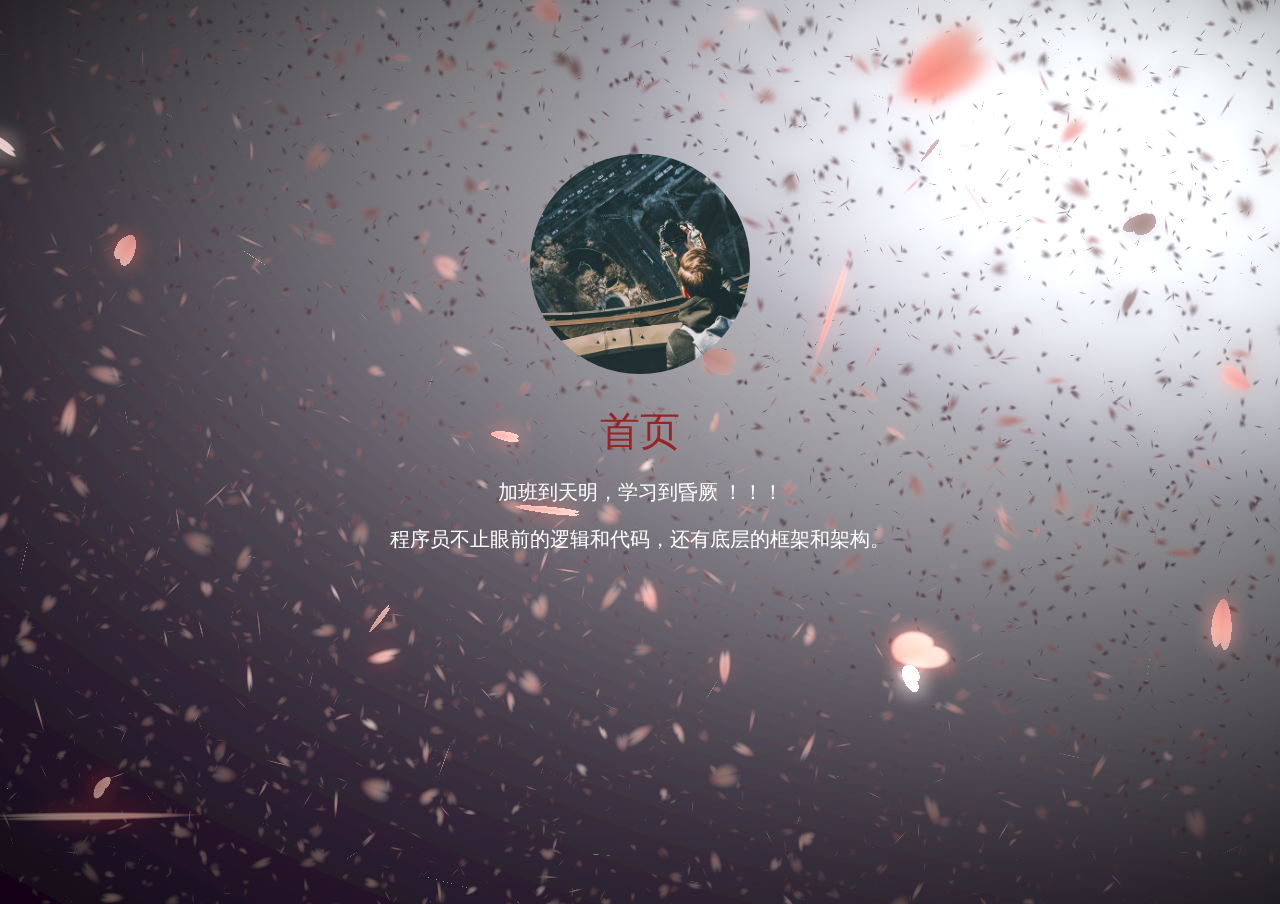
<file: main.html>
<!DOCTYPE html>
<html lang="en">
<head>
    <meta charset="UTF-8">
    <meta name="viewport" content="width=device-width, initial-scale=1.0">
    <meta http-equiv="X-UA-Compatible" content="ie=edge">
    <title>LAR 的个人博客网站</title>
    <meta name="keywords" content="LAR">
    <meta name="description" content="加班到天明，学习到昏厥 ！！！
微信公众号：LAR
分享 WEB 全栈开发等相关的技术文章，热点资源，全栈程序员的成长之路。">
    <style lang="css">
        body {
            padding:0;
            margin:0;
            overflow:hidden;
        }
        canvas {
            padding:0;
            margin:0;
        }
        div.content {
            width: 100%;
            height: 100%;
            position:fixed;
            left:0;
            top:0;
            right: 0;
            bottom: 0;
            font-size: 20px;
            text-align: center;
            color: white;
            padding-top: 12%;
        }
        .user img{
            width: 220px;
            border-radius: 50%;
            animation:mylogo 3s;
            -moz-animation:mylogo 3s; /* Firefox */
            -webkit-animation:mylogo 3s; /* Safari and Chrome */
            -o-animation:mylogo 3s; /* Opera */
        }
        .content-body{
            margin-top: 20px;
        }
        .logion{
            margin: 20px;
        }
        .link{
            color: rgb(155, 35, 35);
            text-decoration: none;
            margin-bottom: 30px;
            font-size: 40px;
        }
        .link:hover{
            color: rgb(231, 17, 17);
        }
        
        @keyframes mylogo
        {
            from {
                width:50px;
            }
            to {
                width: 220px;
            }
        }

        @-moz-keyframes mylogo /* Firefox */
        {
            from {
                width:50px;
            }
            to {
                width: 220px;
            }
        }

        @-webkit-keyframes mylogo /* Safari and Chrome */
        {
            from {
                width:50px;
            }
            to {
                width: 220px;
            }
        }

        @-o-keyframes mylogo /* Opera */
        {
            from {
                width:50px;
            }
            to {
                width: 220px;
            }
        }
    </style>
</head>
<body>
    <canvas id="sakura"></canvas>
    <div class="content">
        <div class="user">
            <a class="link" href="http://47.93.185.193"><img src="img/userLogo.jpeg"></a>
        </div>
        <div class="content-body">
            <a class="link" href="http://47.93.185.193"> 首页 </a>
            <div class="logion"> 加班到天明，学习到昏厥 ！！！ </div>
            <div class="introduce"> 程序员不止眼前的逻辑和代码，还有底层的框架和架构。 </div>
        </div>
    </div>
        
<!-- sakura shader -->
<script id="sakura_point_vsh" type="x-shader/x_vertex">
    uniform mat4 uProjection;
    uniform mat4 uModelview;
    uniform vec3 uResolution;
    uniform vec3 uOffset;
    uniform vec3 uDOF;  //x:focus distance, y:focus radius, z:max radius
    uniform vec3 uFade; //x:start distance, y:half distance, z:near fade start

    attribute vec3 aPosition;
    attribute vec3 aEuler;
    attribute vec2 aMisc; //x:size, y:fade

    varying vec3 pposition;
    varying float psize;
    varying float palpha;
    varying float pdist;

    //varying mat3 rotMat;
    varying vec3 normX;
    varying vec3 normY;
    varying vec3 normZ;
    varying vec3 normal;

    varying float diffuse;
    varying float specular;
    varying float rstop;
    varying float distancefade;

    void main(void) {
        // Projection is based on vertical angle
        vec4 pos = uModelview * vec4(aPosition + uOffset, 1.0);
        gl_Position = uProjection * pos;
        gl_PointSize = aMisc.x * uProjection[1][1] / -pos.z * uResolution.y * 0.5;
        
        pposition = pos.xyz;
        psize = aMisc.x;
        pdist = length(pos.xyz);
        palpha = smoothstep(0.0, 1.0, (pdist - 0.1) / uFade.z);
        
        vec3 elrsn = sin(aEuler);
        vec3 elrcs = cos(aEuler);
        mat3 rotx = mat3(
            1.0, 0.0, 0.0,
            0.0, elrcs.x, elrsn.x,
            0.0, -elrsn.x, elrcs.x
        );
        mat3 roty = mat3(
            elrcs.y, 0.0, -elrsn.y,
            0.0, 1.0, 0.0,
            elrsn.y, 0.0, elrcs.y
        );
        mat3 rotz = mat3(
            elrcs.z, elrsn.z, 0.0, 
            -elrsn.z, elrcs.z, 0.0,
            0.0, 0.0, 1.0
        );
        mat3 rotmat = rotx * roty * rotz;
        normal = rotmat[2];
        
        mat3 trrotm = mat3(
            rotmat[0][0], rotmat[1][0], rotmat[2][0],
            rotmat[0][1], rotmat[1][1], rotmat[2][1],
            rotmat[0][2], rotmat[1][2], rotmat[2][2]
        );
        normX = trrotm[0];
        normY = trrotm[1];
        normZ = trrotm[2];
        
        const vec3 lit = vec3(0.6917144638660746, 0.6917144638660746, -0.20751433915982237);
        
        float tmpdfs = dot(lit, normal);
        if(tmpdfs < 0.0) {
            normal = -normal;
            tmpdfs = dot(lit, normal);
        }
        diffuse = 0.4 + tmpdfs;
        
        vec3 eyev = normalize(-pos.xyz);
        if(dot(eyev, normal) > 0.0) {
            vec3 hv = normalize(eyev + lit);
            specular = pow(max(dot(hv, normal), 0.0), 20.0);
        }
        else {
            specular = 0.0;
        }
        
        rstop = clamp((abs(pdist - uDOF.x) - uDOF.y) / uDOF.z, 0.0, 1.0);
        rstop = pow(rstop, 0.5);
        //-0.69315 = ln(0.5)
        distancefade = min(1.0, exp((uFade.x - pdist) * 0.69315 / uFade.y));
    }
</script>
<script id="sakura_point_fsh" type="x-shader/x_fragment">
    #ifdef GL_ES
    //precision mediump float;
    precision highp float;
    #endif

    uniform vec3 uDOF;  //x:focus distance, y:focus radius, z:max radius
    uniform vec3 uFade; //x:start distance, y:half distance, z:near fade start

    const vec3 fadeCol = vec3(0.08, 0.03, 0.06);

    varying vec3 pposition;
    varying float psize;
    varying float palpha;
    varying float pdist;

    //varying mat3 rotMat;
    varying vec3 normX;
    varying vec3 normY;
    varying vec3 normZ;
    varying vec3 normal;

    varying float diffuse;
    varying float specular;
    varying float rstop;
    varying float distancefade;

    float ellipse(vec2 p, vec2 o, vec2 r) {
        vec2 lp = (p - o) / r;
        return length(lp) - 1.0;
    }

    void main(void) {
        vec3 p = vec3(gl_PointCoord - vec2(0.5, 0.5), 0.0) * 2.0;
        vec3 d = vec3(0.0, 0.0, -1.0);
        float nd = normZ.z; //dot(-normZ, d);
        if(abs(nd) < 0.0001) discard;
        
        float np = dot(normZ, p);
        vec3 tp = p + d * np / nd;
        vec2 coord = vec2(dot(normX, tp), dot(normY, tp));
        
        //angle = 15 degree
        const float flwrsn = 0.258819045102521;
        const float flwrcs = 0.965925826289068;
        mat2 flwrm = mat2(flwrcs, -flwrsn, flwrsn, flwrcs);
        vec2 flwrp = vec2(abs(coord.x), coord.y) * flwrm;
        
        float r;
        if(flwrp.x < 0.0) {
            r = ellipse(flwrp, vec2(0.065, 0.024) * 0.5, vec2(0.36, 0.96) * 0.5);
        }
        else {
            r = ellipse(flwrp, vec2(0.065, 0.024) * 0.5, vec2(0.58, 0.96) * 0.5);
        }
        
        if(r > rstop) discard;
        
        vec3 col = mix(vec3(1.0, 0.8, 0.75), vec3(1.0, 0.9, 0.87), r);
        float grady = mix(0.0, 1.0, pow(coord.y * 0.5 + 0.5, 0.35));
        col *= vec3(1.0, grady, grady);
        col *= mix(0.8, 1.0, pow(abs(coord.x), 0.3));
        col = col * diffuse + specular;
        
        col = mix(fadeCol, col, distancefade);
        
        float alpha = (rstop > 0.001)? (0.5 - r / (rstop * 2.0)) : 1.0;
        alpha = smoothstep(0.0, 1.0, alpha) * palpha;
        
        gl_FragColor = vec4(col * 0.5, alpha);
    }
</script>
<!-- effects -->
<script id="fx_common_vsh" type="x-shader/x_vertex">
    uniform vec3 uResolution;
    attribute vec2 aPosition;

    varying vec2 texCoord;
    varying vec2 screenCoord;

    void main(void) {
        gl_Position = vec4(aPosition, 0.0, 1.0);
        texCoord = aPosition.xy * 0.5 + vec2(0.5, 0.5);
        screenCoord = aPosition.xy * vec2(uResolution.z, 1.0);
    }
</script>
<script id="bg_fsh" type="x-shader/x_fragment">
    #ifdef GL_ES
    //precision mediump float;
    precision highp float;
    #endif

    uniform vec2 uTimes;

    varying vec2 texCoord;
    varying vec2 screenCoord;

    void main(void) {
        vec3 col;
        float c;
        vec2 tmpv = texCoord * vec2(0.8, 1.0) - vec2(0.95, 1.0);
        c = exp(-pow(length(tmpv) * 1.8, 2.0));
        col = mix(vec3(0.02, 0.0, 0.03), vec3(0.96, 0.98, 1.0) * 1.5, c);
        gl_FragColor = vec4(col * 0.5, 1.0);
    }
</script>
<script id="fx_brightbuf_fsh" type="x-shader/x_fragment">
    #ifdef GL_ES
    //precision mediump float;
    precision highp float;
    #endif
    uniform sampler2D uSrc;
    uniform vec2 uDelta;

    varying vec2 texCoord;
    varying vec2 screenCoord;

    void main(void) {
        vec4 col = texture2D(uSrc, texCoord);
        gl_FragColor = vec4(col.rgb * 2.0 - vec3(0.5), 1.0);
    }
</script>
<script id="fx_dirblur_r4_fsh" type="x-shader/x_fragment">
    #ifdef GL_ES
    //precision mediump float;
    precision highp float;
    #endif
    uniform sampler2D uSrc;
    uniform vec2 uDelta;
    uniform vec4 uBlurDir; //dir(x, y), stride(z, w)

    varying vec2 texCoord;
    varying vec2 screenCoord;

    void main(void) {
        vec4 col = texture2D(uSrc, texCoord);
        col = col + texture2D(uSrc, texCoord + uBlurDir.xy * uDelta);
        col = col + texture2D(uSrc, texCoord - uBlurDir.xy * uDelta);
        col = col + texture2D(uSrc, texCoord + (uBlurDir.xy + uBlurDir.zw) * uDelta);
        col = col + texture2D(uSrc, texCoord - (uBlurDir.xy + uBlurDir.zw) * uDelta);
        gl_FragColor = col / 5.0;
    }
</script>
<!-- effect fragment shader template -->
<script id="fx_common_fsh" type="x-shader/x_fragment">
    #ifdef GL_ES
    //precision mediump float;
    precision highp float;
    #endif
    uniform sampler2D uSrc;
    uniform vec2 uDelta;

    varying vec2 texCoord;
    varying vec2 screenCoord;

    void main(void) {
        gl_FragColor = texture2D(uSrc, texCoord);
    }
</script>
<!-- post processing -->
<script id="pp_final_vsh" type="x-shader/x_vertex">
    uniform vec3 uResolution;
    attribute vec2 aPosition;
    varying vec2 texCoord;
    varying vec2 screenCoord;
    void main(void) {
        gl_Position = vec4(aPosition, 0.0, 1.0);
        texCoord = aPosition.xy * 0.5 + vec2(0.5, 0.5);
        screenCoord = aPosition.xy * vec2(uResolution.z, 1.0);
    }
</script>
<script id="pp_final_fsh" type="x-shader/x_fragment">
    #ifdef GL_ES
    //precision mediump float;
    precision highp float;
    #endif
    uniform sampler2D uSrc;
    uniform sampler2D uBloom;
    uniform vec2 uDelta;
    varying vec2 texCoord;
    varying vec2 screenCoord;
    void main(void) {
        vec4 srccol = texture2D(uSrc, texCoord) * 2.0;
        vec4 bloomcol = texture2D(uBloom, texCoord);
        vec4 col;
        col = srccol + bloomcol * (vec4(1.0) + srccol);
        col *= smoothstep(1.0, 0.0, pow(length((texCoord - vec2(0.5)) * 2.0), 1.2) * 0.5);
        col = pow(col, vec4(0.45454545454545)); //(1.0 / 2.2)
        
        gl_FragColor = vec4(col.rgb, 1.0);
        gl_FragColor.a = 1.0;
    }
</script>
<script>
        // Utilities
    var Vector3 = {};
    var Matrix44 = {};
    Vector3.create = function(x, y, z) {
        return {'x':x, 'y':y, 'z':z};
    };
    Vector3.dot = function (v0, v1) {
        return v0.x * v1.x + v0.y * v1.y + v0.z * v1.z;
    };
    Vector3.cross = function (v, v0, v1) {
        v.x = v0.y * v1.z - v0.z * v1.y;
        v.y = v0.z * v1.x - v0.x * v1.z;
        v.z = v0.x * v1.y - v0.y * v1.x;
    };
    Vector3.normalize = function (v) {
        var l = v.x * v.x + v.y * v.y + v.z * v.z;
        if(l > 0.00001) {
            l = 1.0 / Math.sqrt(l);
            v.x *= l;
            v.y *= l;
            v.z *= l;
        }
    };
    Vector3.arrayForm = function(v) {
        if(v.array) {
            v.array[0] = v.x;
            v.array[1] = v.y;
            v.array[2] = v.z;
        }
        else {
            v.array = new Float32Array([v.x, v.y, v.z]);
        }
        return v.array;
    };
    Matrix44.createIdentity = function () {
        return new Float32Array([1.0, 0.0, 0.0, 0.0, 0.0, 1.0, 0.0, 0.0, 0.0, 0.0, 1.0, 0.0, 0.0, 0.0, 0.0, 1.0]);
    };
    Matrix44.loadProjection = function (m, aspect, vdeg, near, far) {
        var h = near * Math.tan(vdeg * Math.PI / 180.0 * 0.5) * 2.0;
        var w = h * aspect;
        
        m[0] = 2.0 * near / w;
        m[1] = 0.0;
        m[2] = 0.0;
        m[3] = 0.0;
        
        m[4] = 0.0;
        m[5] = 2.0 * near / h;
        m[6] = 0.0;
        m[7] = 0.0;
        
        m[8] = 0.0;
        m[9] = 0.0;
        m[10] = -(far + near) / (far - near);
        m[11] = -1.0;
        
        m[12] = 0.0;
        m[13] = 0.0;
        m[14] = -2.0 * far * near / (far - near);
        m[15] = 0.0;
    };
    Matrix44.loadLookAt = function (m, vpos, vlook, vup) {
        var frontv = Vector3.create(vpos.x - vlook.x, vpos.y - vlook.y, vpos.z - vlook.z);
        Vector3.normalize(frontv);
        var sidev = Vector3.create(1.0, 0.0, 0.0);
        Vector3.cross(sidev, vup, frontv);
        Vector3.normalize(sidev);
        var topv = Vector3.create(1.0, 0.0, 0.0);
        Vector3.cross(topv, frontv, sidev);
        Vector3.normalize(topv);
        
        m[0] = sidev.x;
        m[1] = topv.x;
        m[2] = frontv.x;
        m[3] = 0.0;
        
        m[4] = sidev.y;
        m[5] = topv.y;
        m[6] = frontv.y;
        m[7] = 0.0;
        
        m[8] = sidev.z;
        m[9] = topv.z;
        m[10] = frontv.z;
        m[11] = 0.0;
        
        m[12] = -(vpos.x * m[0] + vpos.y * m[4] + vpos.z * m[8]);
        m[13] = -(vpos.x * m[1] + vpos.y * m[5] + vpos.z * m[9]);
        m[14] = -(vpos.x * m[2] + vpos.y * m[6] + vpos.z * m[10]);
        m[15] = 1.0;
    };

    //
    var timeInfo = {
        'start':0, 'prev':0, // Date
        'delta':0, 'elapsed':0 // Number(sec)
    };

    //
    var gl;
    var renderSpec = {
        'width':0,
        'height':0,
        'aspect':1,
        'array':new Float32Array(3),
        'halfWidth':0,
        'halfHeight':0,
        'halfArray':new Float32Array(3)
        // and some render targets. see setViewport()
    };
    renderSpec.setSize = function(w, h) {
        renderSpec.width = w;
        renderSpec.height = h;
        renderSpec.aspect = renderSpec.width / renderSpec.height;
        renderSpec.array[0] = renderSpec.width;
        renderSpec.array[1] = renderSpec.height;
        renderSpec.array[2] = renderSpec.aspect;
        
        renderSpec.halfWidth = Math.floor(w / 2);
        renderSpec.halfHeight = Math.floor(h / 2);
        renderSpec.halfArray[0] = renderSpec.halfWidth;
        renderSpec.halfArray[1] = renderSpec.halfHeight;
        renderSpec.halfArray[2] = renderSpec.halfWidth / renderSpec.halfHeight;
    };

    function deleteRenderTarget(rt) {
        gl.deleteFramebuffer(rt.frameBuffer);
        gl.deleteRenderbuffer(rt.renderBuffer);
        gl.deleteTexture(rt.texture);
    }

    function createRenderTarget(w, h) {
        var ret = {
            'width':w,
            'height':h,
            'sizeArray':new Float32Array([w, h, w / h]),
            'dtxArray':new Float32Array([1.0 / w, 1.0 / h])
        };
        ret.frameBuffer = gl.createFramebuffer();
        ret.renderBuffer = gl.createRenderbuffer();
        ret.texture = gl.createTexture();
        
        gl.bindTexture(gl.TEXTURE_2D, ret.texture);
        gl.texImage2D(gl.TEXTURE_2D, 0, gl.RGBA, w, h, 0, gl.RGBA, gl.UNSIGNED_BYTE, null);
        gl.texParameteri(gl.TEXTURE_2D, gl.TEXTURE_WRAP_S, gl.CLAMP_TO_EDGE);
        gl.texParameteri(gl.TEXTURE_2D, gl.TEXTURE_WRAP_T, gl.CLAMP_TO_EDGE);
        gl.texParameteri(gl.TEXTURE_2D, gl.TEXTURE_MAG_FILTER, gl.LINEAR);
        gl.texParameteri(gl.TEXTURE_2D, gl.TEXTURE_MIN_FILTER, gl.LINEAR);
        
        gl.bindFramebuffer(gl.FRAMEBUFFER, ret.frameBuffer);
        gl.framebufferTexture2D(gl.FRAMEBUFFER, gl.COLOR_ATTACHMENT0, gl.TEXTURE_2D, ret.texture, 0);
        
        gl.bindRenderbuffer(gl.RENDERBUFFER, ret.renderBuffer);
        gl.renderbufferStorage(gl.RENDERBUFFER, gl.DEPTH_COMPONENT16, w, h);
        gl.framebufferRenderbuffer(gl.FRAMEBUFFER, gl.DEPTH_ATTACHMENT, gl.RENDERBUFFER, ret.renderBuffer);
        
        gl.bindTexture(gl.TEXTURE_2D, null);
        gl.bindRenderbuffer(gl.RENDERBUFFER, null);
        gl.bindFramebuffer(gl.FRAMEBUFFER, null);
        
        return ret;
    }

    function compileShader(shtype, shsrc) {
    	var retsh = gl.createShader(shtype);
    	
    	gl.shaderSource(retsh, shsrc);
    	gl.compileShader(retsh);
    	
    	if(!gl.getShaderParameter(retsh, gl.COMPILE_STATUS)) {
    		var errlog = gl.getShaderInfoLog(retsh);
    		gl.deleteShader(retsh);
    		console.error(errlog);
    		return null;
    	}
    	return retsh;
    }

    function createShader(vtxsrc, frgsrc, uniformlist, attrlist) {
        var vsh = compileShader(gl.VERTEX_SHADER, vtxsrc);
        var fsh = compileShader(gl.FRAGMENT_SHADER, frgsrc);
        
        if(vsh == null || fsh == null) {
            return null;
        }
        
        var prog = gl.createProgram();
        gl.attachShader(prog, vsh);
        gl.attachShader(prog, fsh);
        
        gl.deleteShader(vsh);
        gl.deleteShader(fsh);
        
        gl.linkProgram(prog);
        if (!gl.getProgramParameter(prog, gl.LINK_STATUS)) {
            var errlog = gl.getProgramInfoLog(prog);
            console.error(errlog);
            return null;
        }
        
        if(uniformlist) {
            prog.uniforms = {};
            for(var i = 0; i < uniformlist.length; i++) {
                prog.uniforms[uniformlist[i]] = gl.getUniformLocation(prog, uniformlist[i]);
            }
        }
        
        if(attrlist) {
            prog.attributes = {};
            for(var i = 0; i < attrlist.length; i++) {
                var attr = attrlist[i];
                prog.attributes[attr] = gl.getAttribLocation(prog, attr);
            }
        }
        
        return prog;
    }

    function useShader(prog) {
        gl.useProgram(prog);
        for(var attr in prog.attributes) {
            gl.enableVertexAttribArray(prog.attributes[attr]);;
        }
    }

    function unuseShader(prog) {
        for(var attr in prog.attributes) {
            gl.disableVertexAttribArray(prog.attributes[attr]);;
        }
        gl.useProgram(null);
    }

    /////
    var projection = {
        'angle':60,
        'nearfar':new Float32Array([0.1, 100.0]),
        'matrix':Matrix44.createIdentity()
    };
    var camera = {
        'position':Vector3.create(0, 0, 100),
        'lookat':Vector3.create(0, 0, 0),
        'up':Vector3.create(0, 1, 0),
        'dof':Vector3.create(10.0, 4.0, 8.0),
        'matrix':Matrix44.createIdentity()
    };

    var pointFlower = {};
    var meshFlower = {};
    var sceneStandBy = false;

    var BlossomParticle = function () {
        this.velocity = new Array(3);
        this.rotation = new Array(3);
        this.position = new Array(3);
        this.euler = new Array(3);
        this.size = 1.0;
        this.alpha = 1.0;
        this.zkey = 0.0;
    };

    BlossomParticle.prototype.setVelocity = function (vx, vy, vz) {
        this.velocity[0] = vx;
        this.velocity[1] = vy;
        this.velocity[2] = vz;
    };

    BlossomParticle.prototype.setRotation = function (rx, ry, rz) {
        this.rotation[0] = rx;
        this.rotation[1] = ry;
        this.rotation[2] = rz;
    };

    BlossomParticle.prototype.setPosition = function (nx, ny, nz) {
        this.position[0] = nx;
        this.position[1] = ny;
        this.position[2] = nz;
    };

    BlossomParticle.prototype.setEulerAngles = function (rx, ry, rz) {
        this.euler[0] = rx;
        this.euler[1] = ry;
        this.euler[2] = rz;
    };

    BlossomParticle.prototype.setSize = function (s) {
        this.size = s;
    };

    BlossomParticle.prototype.update = function (dt, et) {
        this.position[0] += this.velocity[0] * dt;
        this.position[1] += this.velocity[1] * dt;
        this.position[2] += this.velocity[2] * dt;
        
        this.euler[0] += this.rotation[0] * dt;
        this.euler[1] += this.rotation[1] * dt;
        this.euler[2] += this.rotation[2] * dt;
    };

    function createPointFlowers() {
        // get point sizes
        var prm = gl.getParameter(gl.ALIASED_POINT_SIZE_RANGE);
        renderSpec.pointSize = {'min':prm[0], 'max':prm[1]};
        
        var vtxsrc = document.getElementById("sakura_point_vsh").textContent;
        var frgsrc = document.getElementById("sakura_point_fsh").textContent;
        
        pointFlower.program = createShader(
            vtxsrc, frgsrc,
            ['uProjection', 'uModelview', 'uResolution', 'uOffset', 'uDOF', 'uFade'],
            ['aPosition', 'aEuler', 'aMisc']
        );
        
        useShader(pointFlower.program);
        pointFlower.offset = new Float32Array([0.0, 0.0, 0.0]);
        pointFlower.fader = Vector3.create(0.0, 10.0, 0.0);
        
        // paramerters: velocity[3], rotate[3]
        pointFlower.numFlowers = 1600;
        pointFlower.particles = new Array(pointFlower.numFlowers);
        // vertex attributes {position[3], euler_xyz[3], size[1]}
        pointFlower.dataArray = new Float32Array(pointFlower.numFlowers * (3 + 3 + 2));
        pointFlower.positionArrayOffset = 0;
        pointFlower.eulerArrayOffset = pointFlower.numFlowers * 3;
        pointFlower.miscArrayOffset = pointFlower.numFlowers * 6;
        
        pointFlower.buffer = gl.createBuffer();
        gl.bindBuffer(gl.ARRAY_BUFFER, pointFlower.buffer);
        gl.bufferData(gl.ARRAY_BUFFER, pointFlower.dataArray, gl.DYNAMIC_DRAW);
        gl.bindBuffer(gl.ARRAY_BUFFER, null);
        
        unuseShader(pointFlower.program);
        
        for(var i = 0; i < pointFlower.numFlowers; i++) {
            pointFlower.particles[i] = new BlossomParticle();
        }
    }

    function initPointFlowers() {
        //area
        pointFlower.area = Vector3.create(20.0, 20.0, 20.0);
        pointFlower.area.x = pointFlower.area.y * renderSpec.aspect;
        
        pointFlower.fader.x = 10.0; //env fade start
        pointFlower.fader.y = pointFlower.area.z; //env fade half
        pointFlower.fader.z = 0.1;  //near fade start
        
        //particles
        var PI2 = Math.PI * 2.0;
        var tmpv3 = Vector3.create(0, 0, 0);
        var tmpv = 0;
        var symmetryrand = function() {return (Math.random() * 2.0 - 1.0);};
        for(var i = 0; i < pointFlower.numFlowers; i++) {
            var tmpprtcl = pointFlower.particles[i];
            
            //velocity
            tmpv3.x = symmetryrand() * 0.3 + 0.8;
            tmpv3.y = symmetryrand() * 0.2 - 1.0;
            tmpv3.z = symmetryrand() * 0.3 + 0.5;
            Vector3.normalize(tmpv3);
            tmpv = 2.0 + Math.random() * 1.0;
            tmpprtcl.setVelocity(tmpv3.x * tmpv, tmpv3.y * tmpv, tmpv3.z * tmpv);
            
            //rotation
            tmpprtcl.setRotation(
                symmetryrand() * PI2 * 0.5,
                symmetryrand() * PI2 * 0.5,
                symmetryrand() * PI2 * 0.5
            );
            
            //position
            tmpprtcl.setPosition(
                symmetryrand() * pointFlower.area.x,
                symmetryrand() * pointFlower.area.y,
                symmetryrand() * pointFlower.area.z
            );
            
            //euler
            tmpprtcl.setEulerAngles(
                Math.random() * Math.PI * 2.0,
                Math.random() * Math.PI * 2.0,
                Math.random() * Math.PI * 2.0
            );
            
            //size
            tmpprtcl.setSize(0.9 + Math.random() * 0.1);
        }
    }

    function renderPointFlowers() {
        //update
        var PI2 = Math.PI * 2.0;
        var limit = [pointFlower.area.x, pointFlower.area.y, pointFlower.area.z];
        var repeatPos = function (prt, cmp, limit) {
            if(Math.abs(prt.position[cmp]) - prt.size * 0.5 > limit) {
                //out of area
                if(prt.position[cmp] > 0) {
                    prt.position[cmp] -= limit * 2.0;
                }
                else {
                    prt.position[cmp] += limit * 2.0;
                }
            }
        };
        var repeatEuler = function (prt, cmp) {
            prt.euler[cmp] = prt.euler[cmp] % PI2;
            if(prt.euler[cmp] < 0.0) {
                prt.euler[cmp] += PI2;
            }
        };
        
        for(var i = 0; i < pointFlower.numFlowers; i++) {
            var prtcl = pointFlower.particles[i];
            prtcl.update(timeInfo.delta, timeInfo.elapsed);
            repeatPos(prtcl, 0, pointFlower.area.x);
            repeatPos(prtcl, 1, pointFlower.area.y);
            repeatPos(prtcl, 2, pointFlower.area.z);
            repeatEuler(prtcl, 0);
            repeatEuler(prtcl, 1);
            repeatEuler(prtcl, 2);
            
            prtcl.alpha = 1.0;//(pointFlower.area.z - prtcl.position[2]) * 0.5;
            
            prtcl.zkey = (camera.matrix[2] * prtcl.position[0]
                        + camera.matrix[6] * prtcl.position[1]
                        + camera.matrix[10] * prtcl.position[2]
                        + camera.matrix[14]);
        }
        
        // sort
        pointFlower.particles.sort(function(p0, p1){return p0.zkey - p1.zkey;});
        
        // update data
        var ipos = pointFlower.positionArrayOffset;
        var ieuler = pointFlower.eulerArrayOffset;
        var imisc = pointFlower.miscArrayOffset;
        for(var i = 0; i < pointFlower.numFlowers; i++) {
            var prtcl = pointFlower.particles[i];
            pointFlower.dataArray[ipos] = prtcl.position[0];
            pointFlower.dataArray[ipos + 1] = prtcl.position[1];
            pointFlower.dataArray[ipos + 2] = prtcl.position[2];
            ipos += 3;
            pointFlower.dataArray[ieuler] = prtcl.euler[0];
            pointFlower.dataArray[ieuler + 1] = prtcl.euler[1];
            pointFlower.dataArray[ieuler + 2] = prtcl.euler[2];
            ieuler += 3;
            pointFlower.dataArray[imisc] = prtcl.size;
            pointFlower.dataArray[imisc + 1] = prtcl.alpha;
            imisc += 2;
        }
        
        //draw
        gl.enable(gl.BLEND);
        //gl.disable(gl.DEPTH_TEST);
        gl.blendFunc(gl.SRC_ALPHA, gl.ONE_MINUS_SRC_ALPHA);
        
        var prog = pointFlower.program;
        useShader(prog);
        
        gl.uniformMatrix4fv(prog.uniforms.uProjection, false, projection.matrix);
        gl.uniformMatrix4fv(prog.uniforms.uModelview, false, camera.matrix);
        gl.uniform3fv(prog.uniforms.uResolution, renderSpec.array);
        gl.uniform3fv(prog.uniforms.uDOF, Vector3.arrayForm(camera.dof));
        gl.uniform3fv(prog.uniforms.uFade, Vector3.arrayForm(pointFlower.fader));
        
        gl.bindBuffer(gl.ARRAY_BUFFER, pointFlower.buffer);
        gl.bufferData(gl.ARRAY_BUFFER, pointFlower.dataArray, gl.DYNAMIC_DRAW);
        
        gl.vertexAttribPointer(prog.attributes.aPosition, 3, gl.FLOAT, false, 0, pointFlower.positionArrayOffset * Float32Array.BYTES_PER_ELEMENT);
        gl.vertexAttribPointer(prog.attributes.aEuler, 3, gl.FLOAT, false, 0, pointFlower.eulerArrayOffset * Float32Array.BYTES_PER_ELEMENT);
        gl.vertexAttribPointer(prog.attributes.aMisc, 2, gl.FLOAT, false, 0, pointFlower.miscArrayOffset * Float32Array.BYTES_PER_ELEMENT);
        
        // doubler
        for(var i = 1; i < 2; i++) {
            var zpos = i * -2.0;
            pointFlower.offset[0] = pointFlower.area.x * -1.0;
            pointFlower.offset[1] = pointFlower.area.y * -1.0;
            pointFlower.offset[2] = pointFlower.area.z * zpos;
            gl.uniform3fv(prog.uniforms.uOffset, pointFlower.offset);
            gl.drawArrays(gl.POINT, 0, pointFlower.numFlowers);
            
            pointFlower.offset[0] = pointFlower.area.x * -1.0;
            pointFlower.offset[1] = pointFlower.area.y *  1.0;
            pointFlower.offset[2] = pointFlower.area.z * zpos;
            gl.uniform3fv(prog.uniforms.uOffset, pointFlower.offset);
            gl.drawArrays(gl.POINT, 0, pointFlower.numFlowers);
            
            pointFlower.offset[0] = pointFlower.area.x *  1.0;
            pointFlower.offset[1] = pointFlower.area.y * -1.0;
            pointFlower.offset[2] = pointFlower.area.z * zpos;
            gl.uniform3fv(prog.uniforms.uOffset, pointFlower.offset);
            gl.drawArrays(gl.POINT, 0, pointFlower.numFlowers);
            
            pointFlower.offset[0] = pointFlower.area.x *  1.0;
            pointFlower.offset[1] = pointFlower.area.y *  1.0;
            pointFlower.offset[2] = pointFlower.area.z * zpos;
            gl.uniform3fv(prog.uniforms.uOffset, pointFlower.offset);
            gl.drawArrays(gl.POINT, 0, pointFlower.numFlowers);
        }
        
        //main
        pointFlower.offset[0] = 0.0;
        pointFlower.offset[1] = 0.0;
        pointFlower.offset[2] = 0.0;
        gl.uniform3fv(prog.uniforms.uOffset, pointFlower.offset);
        gl.drawArrays(gl.POINT, 0, pointFlower.numFlowers);
        
        gl.bindBuffer(gl.ARRAY_BUFFER, null);
        unuseShader(prog);
        
        gl.enable(gl.DEPTH_TEST);
        gl.disable(gl.BLEND);
    }

    // effects
    //common util
    function createEffectProgram(vtxsrc, frgsrc, exunifs, exattrs) {
        var ret = {};
        var unifs = ['uResolution', 'uSrc', 'uDelta'];
        if(exunifs) {
            unifs = unifs.concat(exunifs);
        }
        var attrs = ['aPosition'];
        if(exattrs) {
            attrs = attrs.concat(exattrs);
        }
        
        ret.program = createShader(vtxsrc, frgsrc, unifs, attrs);
        useShader(ret.program);
        
        ret.dataArray = new Float32Array([
            -1.0, -1.0,
             1.0, -1.0,
            -1.0,  1.0,
             1.0,  1.0
        ]);
        ret.buffer = gl.createBuffer();
        gl.bindBuffer(gl.ARRAY_BUFFER, ret.buffer);
        gl.bufferData(gl.ARRAY_BUFFER, ret.dataArray, gl.STATIC_DRAW);
        
        gl.bindBuffer(gl.ARRAY_BUFFER, null);
        unuseShader(ret.program);
        
        return ret;
    }

    // basic usage
    // useEffect(prog, srctex({'texture':texid, 'dtxArray':(f32)[dtx, dty]})); //basic initialize
    // gl.uniform**(...); //additional uniforms
    // drawEffect()
    // unuseEffect(prog)
    // TEXTURE0 makes src
    function useEffect(fxobj, srctex) {
        var prog = fxobj.program;
        useShader(prog);
        gl.uniform3fv(prog.uniforms.uResolution, renderSpec.array);
        
        if(srctex != null) {
            gl.uniform2fv(prog.uniforms.uDelta, srctex.dtxArray);
            gl.uniform1i(prog.uniforms.uSrc, 0);
            
            gl.activeTexture(gl.TEXTURE0);
            gl.bindTexture(gl.TEXTURE_2D, srctex.texture);
        }
    }
    function drawEffect(fxobj) {
        gl.bindBuffer(gl.ARRAY_BUFFER, fxobj.buffer);
        gl.vertexAttribPointer(fxobj.program.attributes.aPosition, 2, gl.FLOAT, false, 0, 0);
        gl.drawArrays(gl.TRIANGLE_STRIP, 0, 4);
    }
    function unuseEffect(fxobj) {
        unuseShader(fxobj.program);
    }

    var effectLib = {};
    function createEffectLib() {
        
        var vtxsrc, frgsrc;
        //common
        var cmnvtxsrc = document.getElementById("fx_common_vsh").textContent;
        
        //background
        frgsrc = document.getElementById("bg_fsh").textContent;
        effectLib.sceneBg = createEffectProgram(cmnvtxsrc, frgsrc, ['uTimes'], null);
        
        // make brightpixels buffer
        frgsrc = document.getElementById("fx_brightbuf_fsh").textContent;
        effectLib.mkBrightBuf = createEffectProgram(cmnvtxsrc, frgsrc, null, null);
        
        // direction blur
        frgsrc = document.getElementById("fx_dirblur_r4_fsh").textContent;
        effectLib.dirBlur = createEffectProgram(cmnvtxsrc, frgsrc, ['uBlurDir'], null);
        
        //final composite
        vtxsrc = document.getElementById("pp_final_vsh").textContent;
        frgsrc = document.getElementById("pp_final_fsh").textContent;
        // console.log('frgsrc :',frgsrc )
        effectLib.finalComp = createEffectProgram(vtxsrc, frgsrc, ['uBloom'], null);
    }

    // background
    function createBackground() {
        //console.log("create background");
    }
    function initBackground() {
        //console.log("init background");
    }
    function renderBackground() {
        gl.disable(gl.DEPTH_TEST);
        
        useEffect(effectLib.sceneBg, null);
        gl.uniform2f(effectLib.sceneBg.program.uniforms.uTimes, timeInfo.elapsed, timeInfo.delta);
        drawEffect(effectLib.sceneBg);
        unuseEffect(effectLib.sceneBg);
        
        gl.enable(gl.DEPTH_TEST);
    }

    // post process
    var postProcess = {};
    function createPostProcess() {
        //console.log("create post process");
    }
    function initPostProcess() {
        //console.log("init post process");
    }

    function renderPostProcess() {
        gl.enable(gl.TEXTURE_2D);
        gl.disable(gl.DEPTH_TEST);
        var bindRT = function (rt, isclear) {
            gl.bindFramebuffer(gl.FRAMEBUFFER, rt.frameBuffer);
            gl.viewport(0, 0, rt.width, rt.height);
            if(isclear) {
                gl.clearColor(0, 0, 0, 0);
                gl.clear(gl.COLOR_BUFFER_BIT | gl.DEPTH_BUFFER_BIT);
            }
        };
        
        //make bright buff
        bindRT(renderSpec.wHalfRT0, true);
        useEffect(effectLib.mkBrightBuf, renderSpec.mainRT);
        drawEffect(effectLib.mkBrightBuf);
        unuseEffect(effectLib.mkBrightBuf);
        
        // make bloom
        for(var i = 0; i < 2; i++) {
            var p = 1.5 + 1 * i;
            var s = 2.0 + 1 * i;
            bindRT(renderSpec.wHalfRT1, true);
            useEffect(effectLib.dirBlur, renderSpec.wHalfRT0);
            gl.uniform4f(effectLib.dirBlur.program.uniforms.uBlurDir, p, 0.0, s, 0.0);
            drawEffect(effectLib.dirBlur);
            unuseEffect(effectLib.dirBlur);
            
            bindRT(renderSpec.wHalfRT0, true);
            useEffect(effectLib.dirBlur, renderSpec.wHalfRT1);
            gl.uniform4f(effectLib.dirBlur.program.uniforms.uBlurDir, 0.0, p, 0.0, s);
            drawEffect(effectLib.dirBlur);
            unuseEffect(effectLib.dirBlur);
        }
        
        //display
        gl.bindFramebuffer(gl.FRAMEBUFFER, null);
        gl.viewport(0, 0, renderSpec.width, renderSpec.height);
        gl.clear(gl.COLOR_BUFFER_BIT | gl.DEPTH_BUFFER_BIT);
        
        useEffect(effectLib.finalComp, renderSpec.mainRT);
        gl.uniform1i(effectLib.finalComp.program.uniforms.uBloom, 1);
        gl.activeTexture(gl.TEXTURE1);
        gl.bindTexture(gl.TEXTURE_2D, renderSpec.wHalfRT0.texture);
        drawEffect(effectLib.finalComp);
        unuseEffect(effectLib.finalComp);
        
        gl.enable(gl.DEPTH_TEST);
    }

    /////
    var SceneEnv = {};
    function createScene() {
        createEffectLib();
        createBackground();
        createPointFlowers();
        createPostProcess();
        sceneStandBy = true;
    }

    function initScene() {
        initBackground();
        initPointFlowers();
        initPostProcess();
        
        //camera.position.z = 17.320508;
        camera.position.z = pointFlower.area.z + projection.nearfar[0];
        projection.angle = Math.atan2(pointFlower.area.y, camera.position.z + pointFlower.area.z) * 180.0 / Math.PI * 2.0;
        Matrix44.loadProjection(projection.matrix, renderSpec.aspect, projection.angle, projection.nearfar[0], projection.nearfar[1]);
    }

    function renderScene() {
        //draw
        Matrix44.loadLookAt(camera.matrix, camera.position, camera.lookat, camera.up);
        
        gl.enable(gl.DEPTH_TEST);
        
        //gl.bindFramebuffer(gl.FRAMEBUFFER, null);
        gl.bindFramebuffer(gl.FRAMEBUFFER, renderSpec.mainRT.frameBuffer);
        gl.viewport(0, 0, renderSpec.mainRT.width, renderSpec.mainRT.height);
        gl.clearColor(0.005, 0, 0.05, 0);
        gl.clear(gl.COLOR_BUFFER_BIT | gl.DEPTH_BUFFER_BIT);
        
        renderBackground();
        renderPointFlowers();
        renderPostProcess();
    }

    /////
    function onResize(e) {
        makeCanvasFullScreen(document.getElementById("sakura"));
        setViewports();
        if(sceneStandBy) {
            initScene();
        }
    }

    function setViewports() {
        renderSpec.setSize(gl.canvas.width, gl.canvas.height);
        
        gl.clearColor(0.2, 0.2, 0.5, 1.0);
        gl.viewport(0, 0, renderSpec.width, renderSpec.height);
        
        var rtfunc = function (rtname, rtw, rth) {
            var rt = renderSpec[rtname];
            if(rt) deleteRenderTarget(rt);
            renderSpec[rtname] = createRenderTarget(rtw, rth);
        };
        rtfunc('mainRT', renderSpec.width, renderSpec.height);
        rtfunc('wFullRT0', renderSpec.width, renderSpec.height);
        rtfunc('wFullRT1', renderSpec.width, renderSpec.height);
        rtfunc('wHalfRT0', renderSpec.halfWidth, renderSpec.halfHeight);
        rtfunc('wHalfRT1', renderSpec.halfWidth, renderSpec.halfHeight);
    }

    function render() {
        renderScene();
    }

    var animating = true;
    function toggleAnimation(elm) {
        animating ^= true;
        if(animating) animate();
        if(elm) {
            elm.innerHTML = animating? "Stop":"Start";
        }
    }

    function stepAnimation() {
        if(!animating) animate();
    }

    function animate() {
        var curdate = new Date();
        timeInfo.elapsed = (curdate - timeInfo.start) / 1000.0;
        timeInfo.delta = (curdate - timeInfo.prev) / 1000.0;
        timeInfo.prev = curdate;
        
        if(animating) requestAnimationFrame(animate);
        render();
    }

    function makeCanvasFullScreen(canvas) {
        var b = document.body;
    	var d = document.documentElement;
    	fullw = Math.max(b.clientWidth , b.scrollWidth, d.scrollWidth, d.clientWidth);
    	fullh = Math.max(b.clientHeight , b.scrollHeight, d.scrollHeight, d.clientHeight);
    	canvas.width = fullw;
    	canvas.height = fullh;
    }

    window.addEventListener('load', function(e) {
        var canvas = document.getElementById("sakura");
        try {
            makeCanvasFullScreen(canvas);
            gl = canvas.getContext('experimental-webgl');
        } catch(e) {
            alert("WebGL not supported." + e);
            console.error(e);
            return;
        }
        
        window.addEventListener('resize', onResize);
        
        setViewports();
        createScene();
        initScene();
        
        timeInfo.start = new Date();
        timeInfo.prev = timeInfo.start;
        animate();
    });

    //set window.requestAnimationFrame
    (function (w, r) {
        w['r'+r] = w['r'+r] || w['webkitR'+r] || w['mozR'+r] || w['msR'+r] || w['oR'+r] || function(c){ w.setTimeout(c, 1000 / 60); };
    })(window, 'equestAnimationFrame');
</script> 
</body>
</html>
</file>
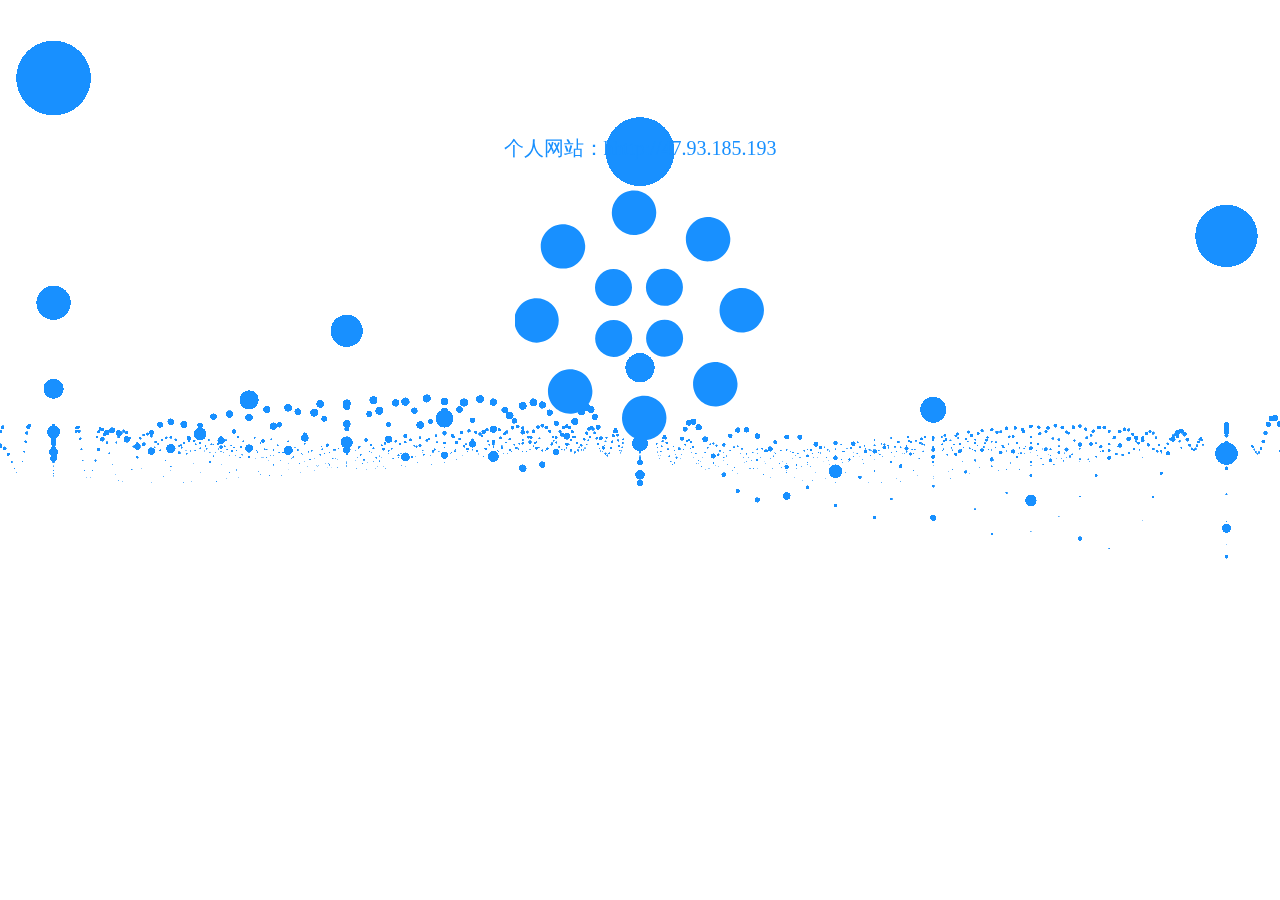
<file: wave.html>
<!DOCTYPE html>
<html lang="en">
  <head>
    <meta charset="utf-8" />
    <meta
      id="viewport"
      content="width=device-width, initial-scale=1.0, maximum-scale=1.0, user-scalable=no"
      name="viewport"
    />
    <meta name="theme-color" content="#000000" />
    <title id="title">LAR 的个人博客网站</title>
    <meta name="baidu-site-verification" content="7XGPmF2RtW" />
    <meta id="keywords" name="keywords" content="LAR 的博客网站" />
    <meta
      id="description"
      name="description"
      content="LAR 的博客网站。LAR，目前是一名前端开发工程师，LAR 公众号作者，致力于前端和后端开发、全栈程序员的成长之路。"
    />
    <style>
      .root {
        text-align: center;
      }
      .link {
        display: block;
        width: 100%;
        position: absolute;
        top: 15%;
        text-align: center;
        left: 0;
        color: #1890ff;
        text-decoration: none;
        margin-bottom: 30px;
        font-size: 20px;
      }
      .github {
        top: 20%;
      }
      .link:hover {
        color: #047ef0;
      }
    </style>
  </head>
  <body>
    <div class="root">
      <a class="link" target="_blank" href="hhttp://47.93.185.193"
        >个人网站：hhttp://47.93.185.193</a
      >
      <!-- <a class="link github" target="_blank" href="hhttp://47.93.185.193"
        >github：hhttp://47.93.185.193</a
      > -->
      <!-- 首屏加载动画 -->
      <div style="text-align: center; height: 300px; margin-top: 15%">
        <img src="./img/loading.svg" width="250" alt="加载中..." />
      </div>
    </div>
    <script src="./js/three.min.js"></script>
    <script src="./js/wave.js"></script>
  </body>
</html>
</file>
